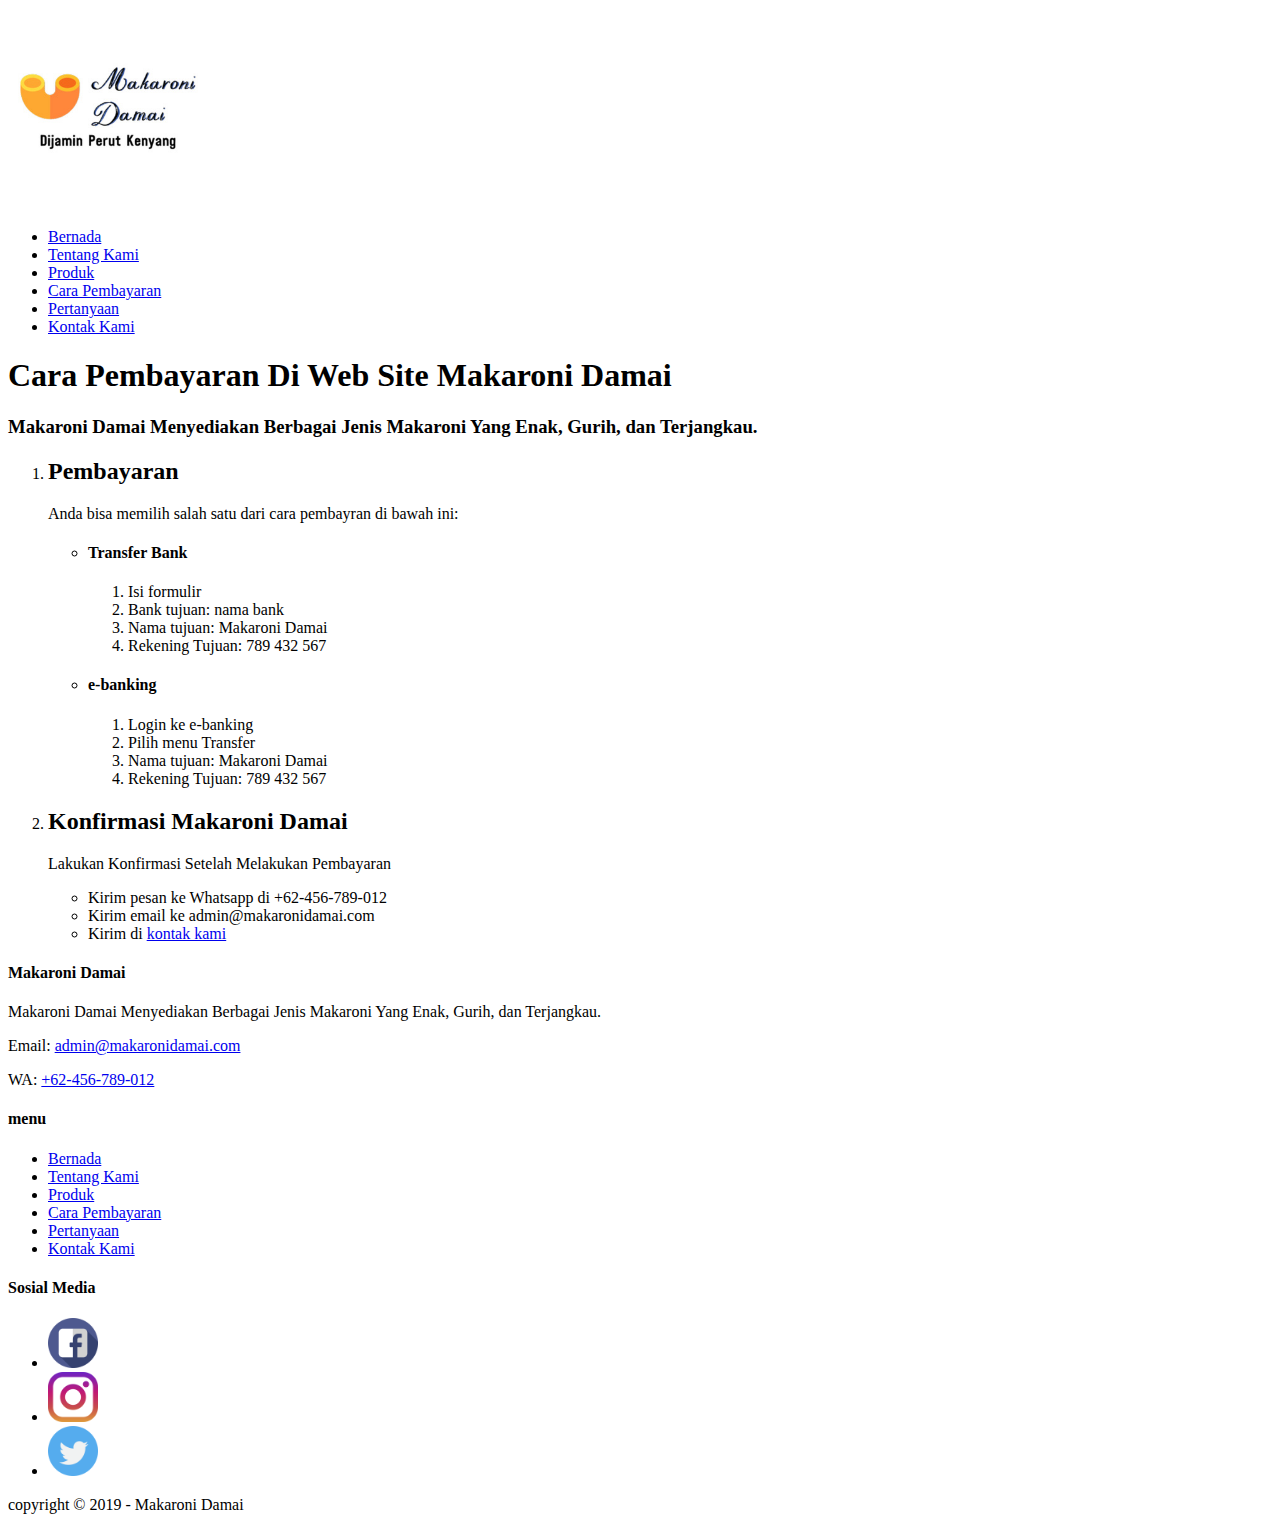
<file: CaraPembayaran.html>
<!DOCTYPE html>
<html>
    <head>
        <!-- Start Title -->
        <title>Makaroni Damai</title>
        <!-- End Title -->

        <!-- Start Description -->
        <meta name="description" content="Laper Ka Silahkan Kunjungi Web Site Kami">
        <!-- End Description -->
    </head>
    <body>
        <!-- Start Logo-->
        <a href="index.html" title="Makaroni Damai">
            <img src="Images/LogoSample_ByTailorBrands.jpg" alt="Logo Makaroni Damai" width="200">
        </a>
        <!-- End Logo -->

        <!-- Start Menu Primer-->
        <ul>
            <li>
                <a href="index.html" title="Bernada">Bernada</a>
            </li>
            <li>
                <a href="Tentang.html" title="Tentang">Tentang Kami</a>
            </li>
            <li>
                <a href="Produk.html" title="Produk">Produk</a>
            </li>
            <li>
                <a href="CaraPembayaran.html" title="CaraPembayaran">Cara Pembayaran</a>
            </li>
            <li>
                <a href="Pertanyaan.html" title="Pertanyaan">Pertanyaan</a>
            </li>
            <li>
                <a href="Kontak.html" title="Kontak">Kontak Kami</a>
            </li>
        </ul>
        <!-- End Menu Primer-->

        <!-- Start Jumbroton-->
        <h1>Cara Pembayaran Di Web Site Makaroni Damai</h1>
        <h3>Makaroni Damai Menyediakan Berbagai Jenis Makaroni Yang Enak, Gurih, dan Terjangkau.</h3>
        <!-- End Jumbroton-->

        <!-- Start Pembayaran -->
        <ol>
            <li>
                <h2>Pembayaran</h2>
                <P>Anda bisa memilih salah satu dari cara pembayran di bawah ini:</P>
                <ul>
                    <li>
                        <h4>Transfer Bank</h4>
                        <ol>
                            <li>Isi formulir</li>
                            <li>Bank tujuan: nama bank</li>
                            <li>Nama tujuan: Makaroni Damai</li>
                            <li>Rekening Tujuan: 789 432 567</li>
                        </ol>
                    </li>
                    <li>
                        <h4>e-banking</h4>
                        <ol>
                            <li>Login ke e-banking</li>
                            <li>Pilih menu Transfer</li>
                            <li>Nama tujuan: Makaroni Damai</li>
                            <li>Rekening Tujuan: 789 432 567</li>
                        </ol>
                    </li>
                </ul>
            </li>
            <li>
                <h2>Konfirmasi Makaroni Damai</h2>
                <p>Lakukan Konfirmasi Setelah Melakukan Pembayaran</p>
                <ul>
                    <li>Kirim pesan ke Whatsapp di +62-456-789-012</li>
                    <li>Kirim email ke admin@makaronidamai.com</li>
                    <li>Kirim di <a href="Kontak.html" title="kontak kami">kontak kami</a></li>
                </ul>
            </li>

        </ol>
        <!-- End Pembayaran-->

        <!-- Start Menu Sekunder-->
        <h4>Makaroni Damai</h4>
        <p>Makaroni Damai Menyediakan Berbagai Jenis Makaroni Yang Enak, Gurih, dan Terjangkau.</p>
        <p>Email: <a href="mailto:admin@makaronidamai.com" title="admin@makaronidamai.com">admin@makaronidamai.com</a></p>
        <p>WA: <a href="tel:+62-456-789-012" title="+62-456-789-012">+62-456-789-012</a></p>
        
        <h4>menu</h4>
        <ul>
                <li>
                    <a href="index.html" title="Bernada">Bernada</a>
                </li>
                <li>
                    <a href="Tentang.html" title="Tentang">Tentang Kami</a>
                </li>
                <li>
                    <a href="Produk.html" title="Produk">Produk</a>
                </li>
                <li>
                    <a href="CaraPembayaran.html" title="CaraPembayaran">Cara Pembayaran</a>
                </li>
                <li>
                    <a href="Pertanyaan.html" title="Pertanyaan">Pertanyaan</a>
                </li>
                <li>
                    <a href="Kontak.html" title="Kontak">Kontak Kami</a>
                </li>
            </ul>

            <h4>Sosial Media</h4>
            <ul>
                <li>
                    <a href="https://facebook.com/" title="Facebook - Makaroni Damai">
                        <img src="Images/facebook.png" alt="Logo Makaroni Damai" width="50"> 
                    </a>
                </li>
                <li>
                    <a href="https://instagram.com/" title="instagram - Makaroni Damai">
                        <img src="Images/instagram.png" alt="Logo Makaroni Damai"width="50">
                    </a>
                </li>
                <li>
                    <a href="https://twitter.com/" title="twitter - Makaroni Damai">
                        <img src="Images/twitter.png" alt="Logo Makaroni Damai"width="50">
                    </a>
                </li>
            </ul>
        <!-- End Menu Sekunder-->

        <!-- Start Copyright -->
        <p>copyright &copy; 2019 - Makaroni Damai</p>
        <!-- End Copyright -->

    </body>
</html>
</file>
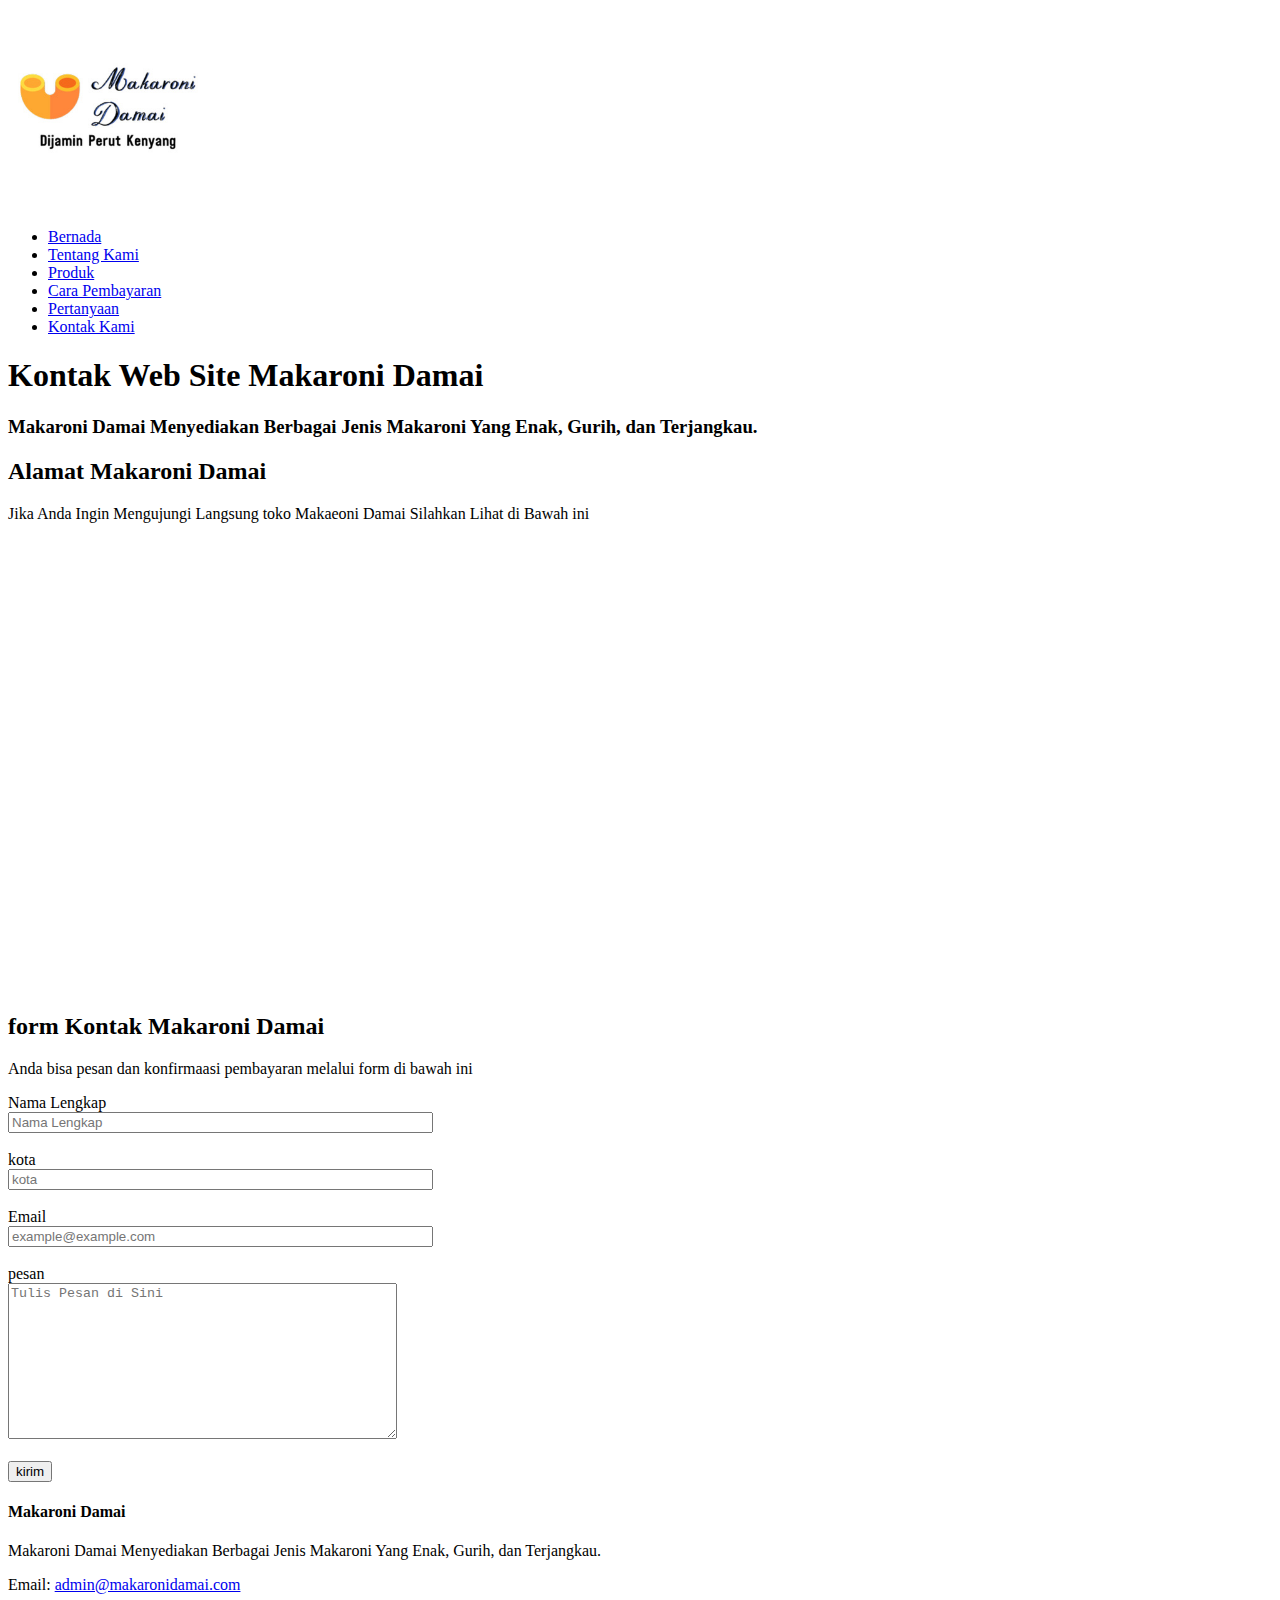
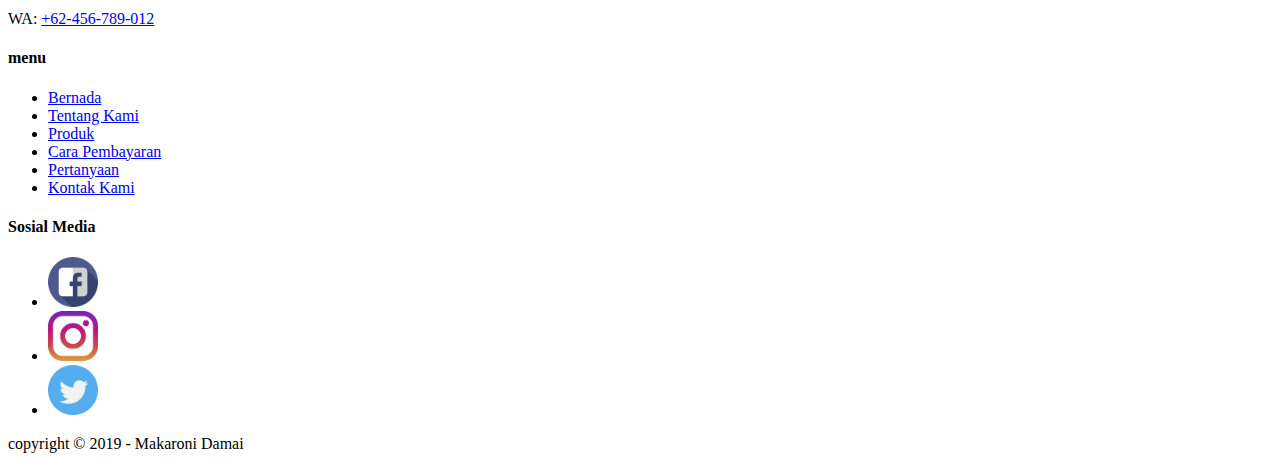
<file: Kontak.html>
<!DOCTYPE html>
<html>
    <head>
        <!-- Start Title -->
        <title>Makaroni Damai</title>
        <!-- End Title -->

        <!-- Start Description -->
        <meta name="description" content="Laper Ka Silahkan Kunjungi Web Site Kami">
        <!-- End Description -->
    </head>
    <body>
        <!-- Start Logo-->
        <a href="index.html" title="Makaroni Damai">
            <img src="Images/LogoSample_ByTailorBrands.jpg" alt="Logo Makaroni Damai" width="200">
        </a>
        <!-- End Logo -->

        <!-- Start Menu Primer  Z-->
        <ul>
            <li>
                <a href="index.html" title="Bernada">Bernada</a>
            </li>
            <li>
                <a href="Tentang.html" title="Tentang">Tentang Kami</a>
            </li>
            <li>
                <a href="Produk.html" title="Produk">Produk</a>
            </li>
            <li>
                <a href="CaraPembayaran.html" title="CaraPembayaran">Cara Pembayaran</a>
            </li>
            <li>
                <a href="Pertanyaan.html" title="Pertanyaan">Pertanyaan</a>
            </li>
            <li>
                <a href="Kontak.html" title="Kontak">Kontak Kami</a>
            </li>
        </ul>
        <!-- End Menu Primer -->

        <!-- Start Jumbroton -->
        <h1>Kontak Web Site Makaroni Damai</h1>
        <h3>Makaroni Damai Menyediakan Berbagai Jenis Makaroni Yang Enak, Gurih, dan Terjangkau.</h3>
        <!-- End Jumbroton -->

        <!-- Start Alamat -->
        <h2>Alamat Makaroni Damai</h2>
        <p>Jika Anda Ingin Mengujungi Langsung toko Makaeoni Damai Silahkan Lihat di Bawah ini</p>
        <iframe src="https://www.google.com/maps/embed?pb=!1m18!1m12!1m3!1d15819.890043424091!2d110.7969072697754!3d-7.577971000000003!2m3!1f0!2f0!3f0!3m2!1i1024!2i768!4f13.1!3m3!1m2!1s0x2e7a15d79615185d%3A0x4c1484b24d7cfb1f!2sMakaroni%20Beling!5e0!3m2!1sid!2sid!4v1569765932168!5m2!1sid!2sid" width="600" height="450" frameborder="0" style="border:0;" allowfullscreen=""></iframe>
        <!-- End Alamat -->

        <!-- Start Form -->
        <h2>form Kontak Makaroni Damai</h2>
        <p>Anda bisa pesan dan konfirmaasi pembayaran melalui form di bawah ini</p>

        <form action="">
            <label for="nama">Nama Lengkap</label>
            <br>
            <input type="text" placeholder="Nama Lengkap" size="50" name="nama" id="nama">

            <br><br>

            <label for="kota">kota</label>
            <br>
            <input type="text" placeholder="kota" size="50" name="kota" id="kota">

            <br><br>

            <label for="email">Email</label>
            <br>
            <input type="email" placeholder="example@example.com" size="50" name="email" id="email">

            <br><br>

            <label for="pesan">pesan</label>
            <br>
            <textarea name="pesan" id="pesan" cols="46" rows="10" placeholder="Tulis Pesan di Sini"></textarea>

            <br><br>
 
            <input type="submit" name="Kirim" id="kirim" size="50" value="kirim">
        </form>
        <!-- End Form -->

        <!-- Start Menu Sekunder -->
        <h4>Makaroni Damai</h4>
        <p>Makaroni Damai Menyediakan Berbagai Jenis Makaroni Yang Enak, Gurih, dan Terjangkau.</p>
        <p>Email: <a href="mailto:admin@makaronidamai.com" title="admin@makaronidamai.com">admin@makaronidamai.com</a></p>
        <p>WA: <a href="tel:+62-456-789-012" title="+62-456-789-012">+62-456-789-012</a></p>
        
        <h4>menu</h4>
        <ul>
                <li>
                    <a href="index.html" title="Bernada">Bernada</a>
                </li>
                <li>
                    <a href="Tentang.html" title="Tentang">Tentang Kami</a>
                </li>
                <li>
                    <a href="Produk.html" title="Produk">Produk</a>
                </li>
                <li>
                    <a href="CaraPembayaran.html" title="CaraPembayaran">Cara Pembayaran</a>
                </li>
                <li>
                    <a href="Pertanyaan.html" title="Pertanyaan">Pertanyaan</a>
                </li>
                <li>
                    <a href="Kontak.html" title="Kontak">Kontak Kami</a>
                </li>
            </ul>

            <h4>Sosial Media</h4>
            <ul>
                <li>
                    <a href="https://facebook.com/" title="Facebook - Makaroni Damai">
                        <img src="Images/facebook.png" alt="Logo Makaroni Damai" width="50"> 
                    </a>
                </li>
                <li>
                    <a href="https://instagram.com/" title="instagram - Makaroni Damai">
                        <img src="Images/instagram.png" alt="Logo Makaroni Damai"width="50">
                    </a>
                </li>
                <li>
                    <a href="https://twitter.com/" title="twitter - Makaroni Damai">
                        <img src="Images/twitter.png" alt="Logo Makaroni Damai"width="50">
                    </a>
                </li>
            </ul>
        <!-- End Menu Sekunder -->

        <!-- Start Copyright -->
        <p>copyright &copy; 2019 - Makaroni Damai</p>
        <!-- End Copyright -->

    </body>
</html>
</file>
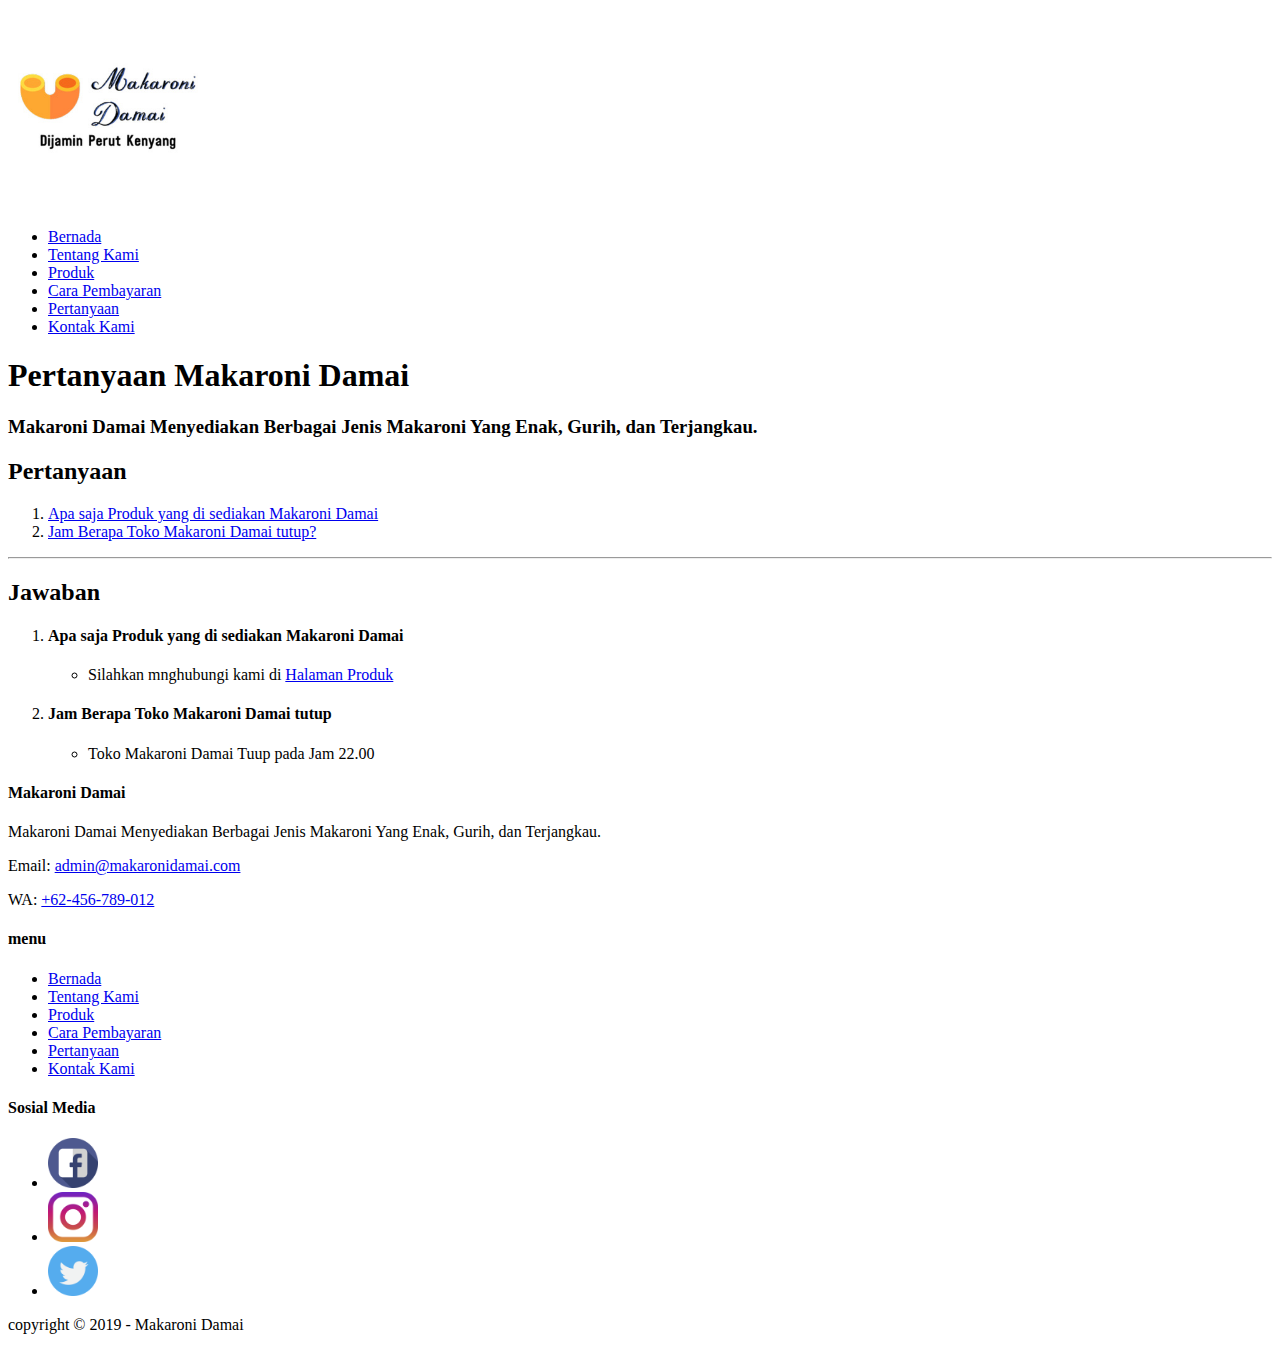
<file: Pertanyaan.html>
<!DOCTYPE html>
<html>
    <head>
        <!-- Start Title -->
        <title>Makaroni Damai</title>
        <!-- End Title -->

        <!-- Start Description -->
        <meta name="description" content="Laper Ka Silahkan Kunjungi Web Site Kami">
        <!-- End Description -->
    </head>
    <body>
        <!-- Start Logo-->
        <a href="index.html" title="Makaroni Damai">
            <img src="Images/LogoSample_ByTailorBrands.jpg" alt="Logo Makaroni Damai" width="200">
        </a>
        <!-- End Logo -->

        <!-- Start Menu Primer-->
        <ul>
            <li>
                <a href="index.html" title="Bernada">Bernada</a>
            </li>
            <li>
                <a href="Tentang.html" title="Tentang">Tentang Kami</a>
            </li>
            <li>
                <a href="Produk.html" title="Produk">Produk</a>
            </li>
            <li>
                <a href="CaraPembayaran.html" title="CaraPembayaran">Cara Pembayaran</a>
            </li>
            <li>
                <a href="Pertanyaan.html" title="Pertanyaan">Pertanyaan</a>
            </li>
            <li>
                <a href="Kontak.html" title="Kontak">Kontak Kami</a>
            </li>
        </ul>
        <!-- End Menu Primer-->

        <!-- Start Jumbroton-->
        <h1>Pertanyaan Makaroni Damai</h1>
        <h3>Makaroni Damai Menyediakan Berbagai Jenis Makaroni Yang Enak, Gurih, dan Terjangkau.</h3>
        <!-- End Jumbroton-->

        <!-- Start Pertanyaan -->
        <h2>Pertanyaan</h2>
        <ol>
            <li>
                <a href="#01" title="Apa saja Produk yang di sediakan Makaroni Damai">Apa saja Produk yang di sediakan Makaroni Damai</a>
            </li>
            <li>
                    <a href="#02" title="Jam Berapa Toko Makaroni Damai tutup?">Jam Berapa Toko Makaroni Damai tutup?</a>
            </li>
        </ol>
        <hr>
        <h2>Jawaban</h2>
        <ol>
            <li>
                <h4 id="01">Apa saja Produk yang di sediakan Makaroni Damai</h4>
                <ul>
                    <li>Silahkan mnghubungi kami di <a href="produk.html" title="Halaman Produk">Halaman Produk</a></li>
                </ul>
            </li>
            <li>
                <h4 id="02">Jam Berapa Toko Makaroni Damai tutup</h4>
                <ul>
                    <li>Toko Makaroni Damai Tuup pada Jam 22.00</li>
                </ul>
            </li>
        </ol>
        <!-- End Pertanyaan -->

        <!-- Start Menu Sekunder-->
        <h4>Makaroni Damai</h4>
        <p>Makaroni Damai Menyediakan Berbagai Jenis Makaroni Yang Enak, Gurih, dan Terjangkau.</p>
        <p>Email: <a href="mailto:admin@makaronidamai.com" title="admin@makaronidamai.com">admin@makaronidamai.com</a></p>
        <p>WA: <a href="tel:+62-456-789-012" title="+62-456-789-012">+62-456-789-012</a></p>
        
        <h4>menu</h4>
        <ul>
                <li>
                    <a href="index.html" title="Bernada">Bernada</a>
                </li>
                <li>
                    <a href="Tentang.html" title="Tentang">Tentang Kami</a>
                </li>
                <li>
                    <a href="Produk.html" title="Produk">Produk</a>
                </li>
                <li>
                    <a href="CaraPembayaran.html" title="CaraPembayaran">Cara Pembayaran</a>
                </li>
                <li>
                    <a href="Pertanyaan.html" title="Pertanyaan">Pertanyaan</a>
                </li>
                <li>
                    <a href="Kontak.html" title="Kontak">Kontak Kami</a>
                </li>
            </ul>

            <h4>Sosial Media</h4>
            <ul>
                <li>
                    <a href="https://facebook.com/" title="Facebook - Makaroni Damai">
                        <img src="Images/facebook.png" alt="Logo Makaroni Damai" width="50"> 
                    </a>
                </li>
                <li>
                    <a href="https://instagram.com/" title="instagram - Makaroni Damai">
                        <img src="Images/instagram.png" alt="Logo Makaroni Damai"width="50">
                    </a>
                </li>
                <li>
                    <a href="https://twitter.com/" title="twitter - Makaroni Damai">
                        <img src="Images/twitter.png" alt="Logo Makaroni Damai"width="50">
                    </a>
                </li>
            </ul>
        <!-- End Menu Sekunder-->

        <!-- Start Copyright -->
        <p>copyright &copy; 2019 - Makaroni Damai</p>
        <!-- End Copyright -->

    </body>
</html>
</file>
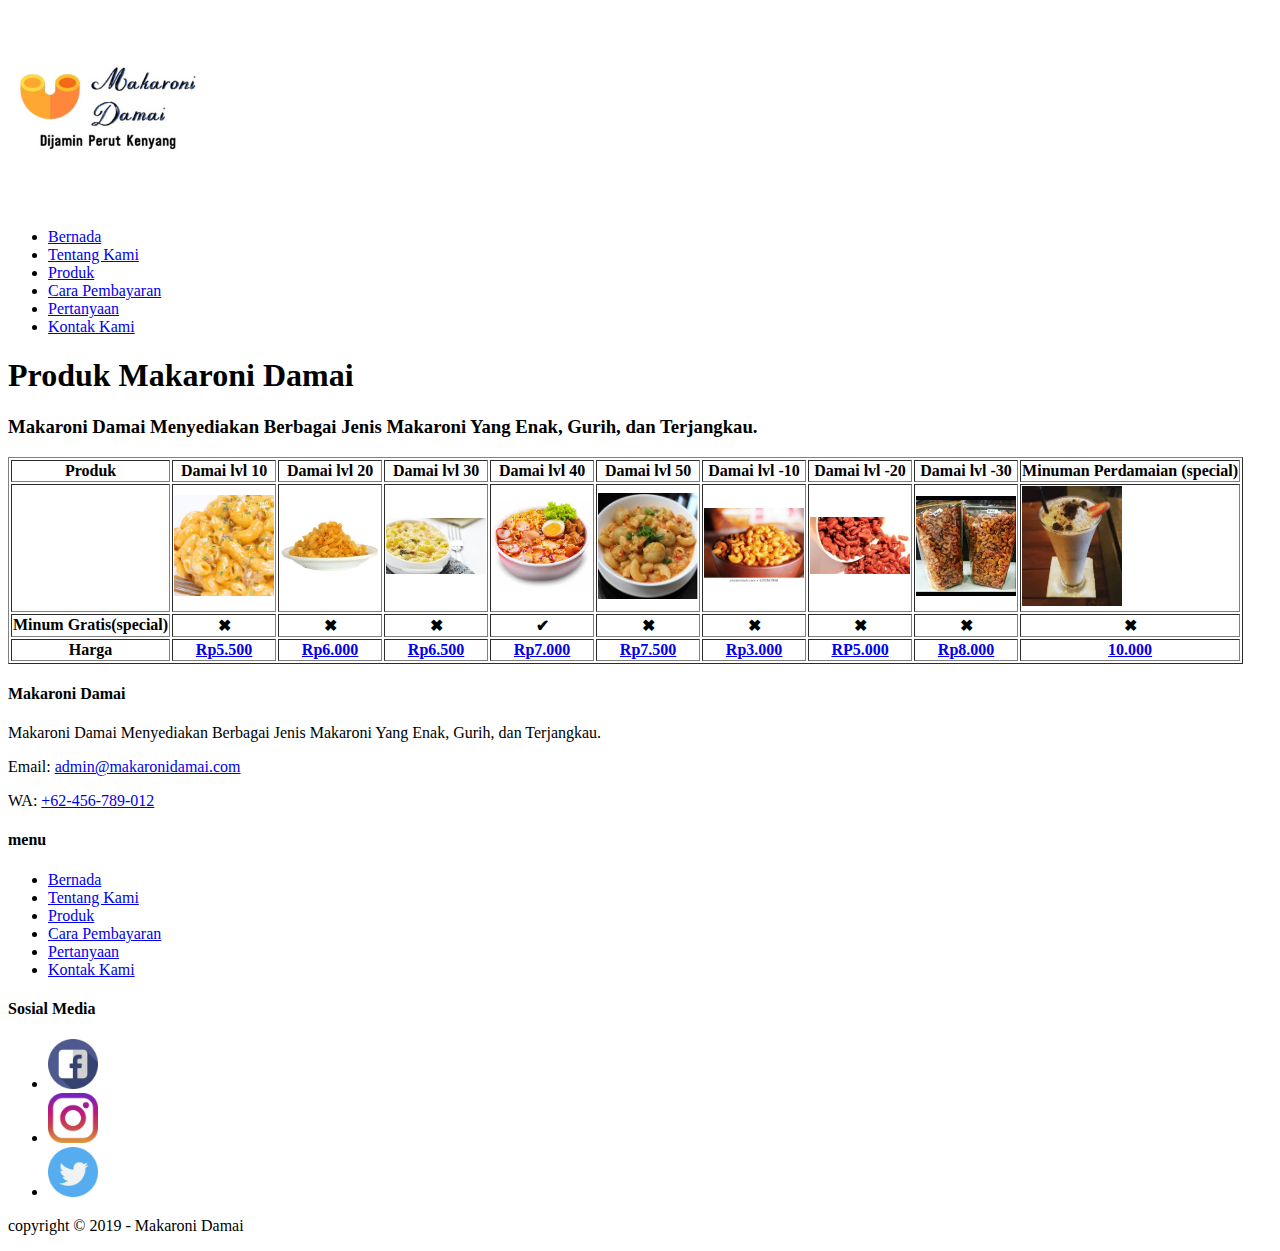
<file: Produk.html>
<!DOCTYPE html>
<html>
    <head>
        <!-- Start Title -->
        <title>Makaroni Damai</title>
        <!-- End Title -->

        <!-- Start Description -->
        <meta name="description" content="Laper Ka Silahkan Kunjungi Web Site Kami">
        <!-- End Description -->
    </head>
    <body>
        <!-- Start Logo-->
        <a href="index.html" title="Makaroni Damai">
            <img src="Images/LogoSample_ByTailorBrands.jpg" alt="Logo Makaroni Damai" width="200">
        </a>
        <!-- End Logo -->

        <!-- Start Menu Primer-->
        <ul>
            <li>
                <a href="index.html" title="Bernada">Bernada</a>
            </li>
            <li>
                <a href="Tentang.html" title="Tentang">Tentang Kami</a>
            </li>
            <li>
                <a href="Produk.html" title="Produk">Produk</a>
            </li>
            <li>
                <a href="CaraPembayaran.html" title="CaraPembayaran">Cara Pembayaran</a>
            </li>
            <li>
                <a href="Pertanyaan.html" title="Pertanyaan">Pertanyaan</a>
            </li>
            <li>
                <a href="Kontak.html" title="Kontak">Kontak Kami</a>
            </li>
        </ul>
        <!-- End Menu Primer -->

        <!-- Start Jumbroton -->
        <h1>Produk Makaroni Damai</h1>
        <h3>Makaroni Damai Menyediakan Berbagai Jenis Makaroni Yang Enak, Gurih, dan Terjangkau.</h3>
        <!-- End Jumbroton -->

        <!-- Start Produk -->
        <table border="1">
            <thead>
                <tr>
                    <th>Produk</th>
                    <th>Damai lvl 10</th>
                    <th>Damai lvl 20</th>
                    <th>Damai lvl 30</th>
                    <th>Damai lvl 40</th>
                    <th>Damai lvl 50</th>
                    <th>Damai lvl -10</th>
                    <th>Damai lvl -20</th>
                    <th>Damai lvl -30</th>
                    <th>Minuman Perdamaian (special)</th>
                </tr>
            </thead>
            <tbody>
                <tr>
                    <td></td>
                    <td><img src="Images/lvl .10.jpg" alt="Damai lvl 10" width="100"></td>
                    <td><img src="Images/lvl .20.jpg" alt="Damai lvl 20" width="100"></td>
                    <td><img src="Images/lvl .30.jpg" alt="Damai lvl 30" width="100"></td>
                    <td><img src="Images/lvl 40.jpg" alt="Damai lvl 40" width="100"></td>
                    <td><img src="Images/lvl 50.jpg" alt="Damai lvl 50" width="100"></td>
                    <td><img src="Images/lvl 10.jpg" alt="Damai lvl 10" width="100"></td>
                    <td><img src="Images/lvl 20.jpg" alt="Damai lvl 20" width="100"></td>
                    <td><img src="Images/lvl 30.jpg" alt="Damai lvl 30" width="100"></td>
                    <td><img src="Images/SPECIL.jpg" alt="Minuman special" width="100"></td>
                </tr>
            </tbody>
            <tfoot>
                <tr>
                    <th>Harga</th>
                    <th><a href="Kontak.html" title="Beli">Rp5.500</a></th>
                    <th><a href="kontak.html" title="Beli">Rp6.000</a></th>
                    <th><a href="kontak.html" title="Beli">Rp6.500</a></th>
                    <th><a href="kontak.html" title="Beli">Rp7.000</a></th>
                    <th><a href="kontak.html" title="Beli">Rp7.500</a></th>
                    <th><a href="kontak.html" title="Beli">Rp3.000</a></th>
                    <th><a href="kontak.html" title="Beli">RP5.000</a></th>
                    <th><a href="kontak.html" title="Beli">Rp8.000</a></th>
                    <th><a href="kontak.html" title="Beli">10.000</a></th>
                </tr>
            </tfoot>
            <tfoot>
                        <th>Minum Gratis(special)</th>
                        <th>✖</th>
                        <th>✖</th>
                        <th>✖</th>
                        <th>✔</th>
                        <th>✖</th>
                        <th>✖</th>
                        <th>✖</th>
                        <th>✖</th>
                        <th>✖</td>
                    </tr>
            </tfoot>
        </table>

        <!-- End Produk -->

        <!-- Start Menu Sekunder-->
        <h4>Makaroni Damai</h4>
        <p>Makaroni Damai Menyediakan Berbagai Jenis Makaroni Yang Enak, Gurih, dan Terjangkau.</p>
        <p>Email: <a href="mailto:admin@makaronidamai.com" title="admin@makaronidamai.com">admin@makaronidamai.com</a></p>
        <p>WA: <a href="tel:+62-456-789-012" title="+62-456-789-012">+62-456-789-012</a></p>
        
        <h4>menu</h4>
        <ul>
                <li>
                    <a href="index.html" title="Bernada">Bernada</a>
                </li>
                <li>
                    <a href="Tentang.html" title="Tentang">Tentang Kami</a>
                </li>
                <li>
                    <a href="Produk.html" title="Produk">Produk</a>
                </li>
                <li>
                    <a href="CaraPembayaran.html" title="CaraPembayaran">Cara Pembayaran</a>
                </li>
                <li>
                    <a href="Pertanyaan.html" title="Pertanyaan">Pertanyaan</a>
                </li>
                <li>
                    <a href="Kontak.html" title="Kontak">Kontak Kami</a>
                </li>
            </ul>

            <h4>Sosial Media</h4>
            <ul>
                <li>
                    <a href="https://facebook.com/" title="Facebook - Makaroni Damai">
                        <img src="Images/facebook.png" alt="Logo Makaroni Damai" width="50"> 
                    </a>
                </li>
                <li>
                    <a href="https://instagram.com/" title="instagram - Makaroni Damai">
                        <img src="Images/instagram.png" alt="Logo Makaroni Damai"width="50">
                    </a>
                </li>
                <li>
                    <a href="https://twitter.com/" title="twitter - Makaroni Damai">
                        <img src="Images/twitter.png" alt="Logo Makaroni Damai"width="50">
                    </a>
                </li>
            </ul>
        <!-- End Menu Sekunder-->

        <!-- Start Copyright -->
        <p>copyright &copy; 2019 - Makaroni Damai</p>
        <!-- End Copyright -->

    </body>
</html>
</file>
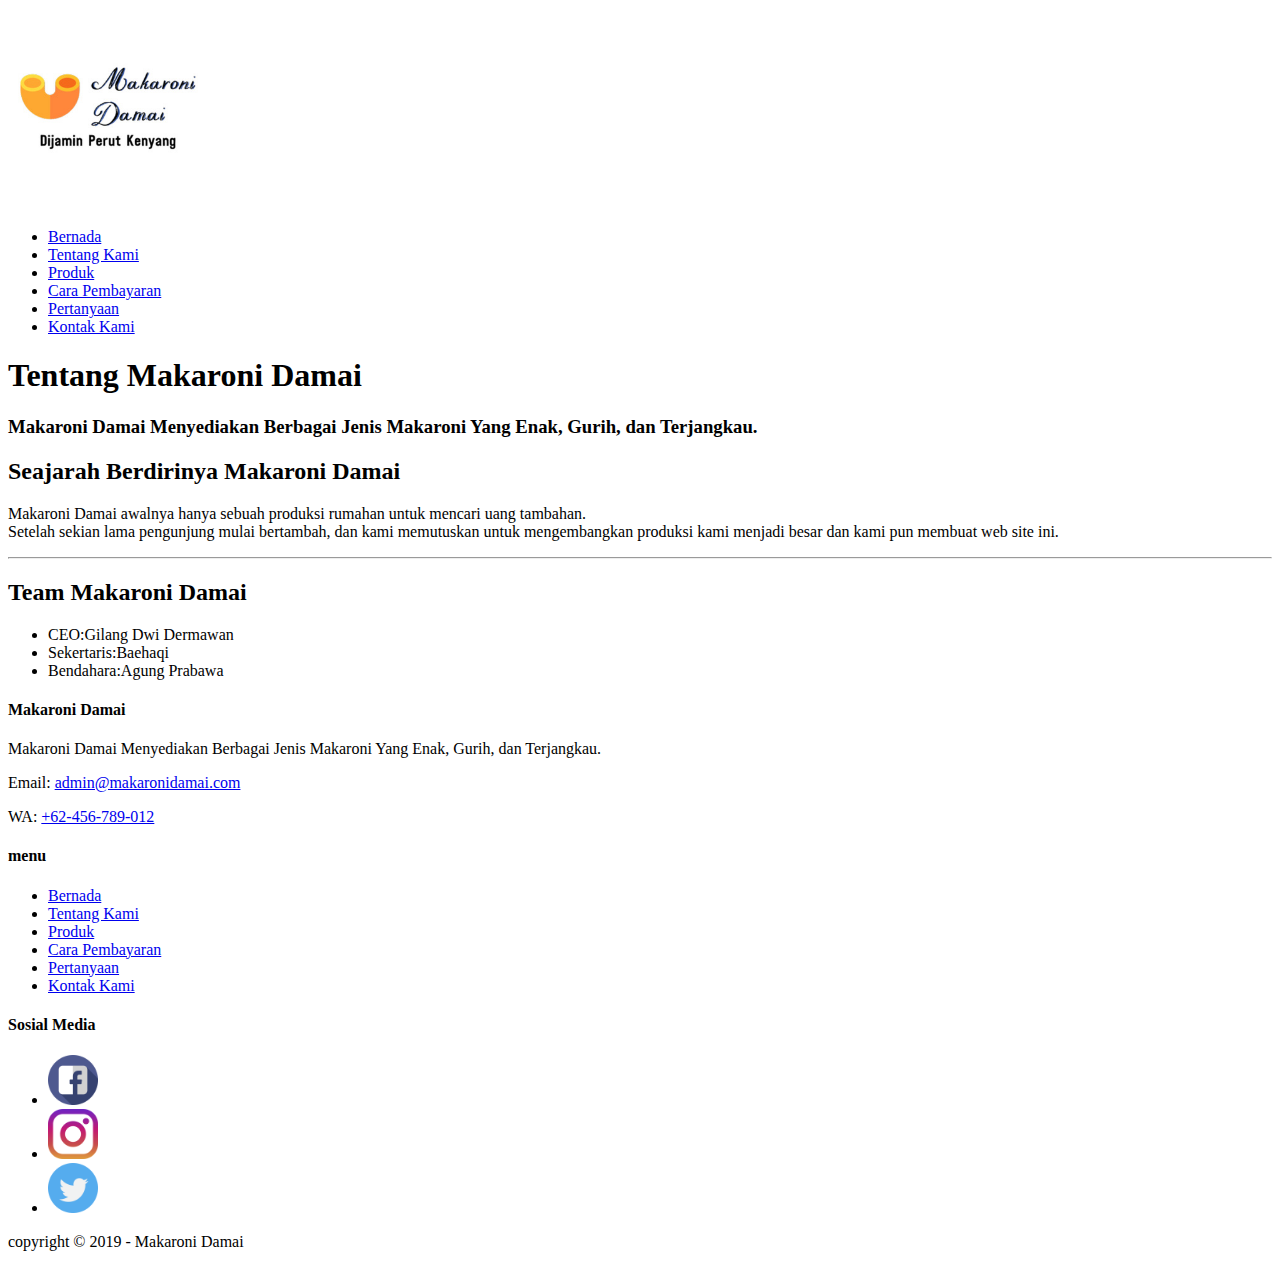
<file: Tentang.html>
<!DOCTYPE html>
<html>
    <head>
        <!-- Start Title -->
        <title>Makaroni Damai</title>
        <!-- End Title -->

        <!-- Start Description -->
        <meta name="description" content="Laper Ka Silahkan Kunjungi Web Site Kami">
        <!-- End Description -->
    </head>
    <body>
        <!-- Start Logo-->
        <a href="index.html" title="Makaroni Damai">
            <img src="Images/LogoSample_ByTailorBrands.jpg" alt="Logo Makaroni Damai" width="200">
        </a>
        <!-- End Logo -->

        <!-- Start Menu Primer-->
        <ul>
            <li>
                <a href="index.html" title="Bernada">Bernada</a>
            </li>
            <li>
                <a href="Tentang.html" title="Tentang">Tentang Kami</a>
            </li>
            <li>
                <a href="Produk.html" title="Produk">Produk</a>
            </li>
            <li>
                <a href="CaraPembayaran.html" title="CaraPembayaran">Cara Pembayaran</a>
            </li>
            <li>
                <a href="Pertanyaan.html" title="Pertanyaan">Pertanyaan</a>
            </li>
            <li>
                <a href="Kontak.html" title="Kontak">Kontak Kami</a>
            </li>
        </ul>
        <!-- End Menu Primer-->

        <!-- Start Jumbroton-->
        <h1>Tentang Makaroni Damai </h1>
        <h3>Makaroni Damai Menyediakan Berbagai Jenis Makaroni Yang Enak, Gurih, dan Terjangkau.</h3>
        <!-- End Jumbroton-->

        <!-- Start Tentang-->
        <h2>Seajarah Berdirinya Makaroni Damai</h2>
        <P>
            Makaroni Damai awalnya hanya sebuah produksi rumahan untuk mencari uang tambahan.
            <br>
            Setelah sekian lama pengunjung mulai bertambah, dan kami memutuskan untuk mengembangkan
            produksi kami menjadi besar dan kami pun membuat web site ini.
        </P>

        <hr>

        <h2>Team Makaroni Damai</h2>
        <ul>
            <li>CEO:Gilang Dwi Dermawan</li>
            <Li>Sekertaris:Baehaqi</Li>
            <li>Bendahara:Agung Prabawa</li>
        </ul>
        <!-- End Tentang-->
        
        <!-- Start Menu Sekunder-->
        <h4>Makaroni Damai</h4>
        <p>Makaroni Damai Menyediakan Berbagai Jenis Makaroni Yang Enak, Gurih, dan Terjangkau.</p>
        <p>Email: <a href="mailto:admin@makaronidamai.com" title="admin@makaronidamai.com">admin@makaronidamai.com</a></p>
        <p>WA: <a href="tel:+62-456-789-012" title="+62-456-789-012">+62-456-789-012</a></p>
        
        <h4>menu</h4>
        <ul>
                <li>
                    <a href="index.html" title="Bernada">Bernada</a>
                </li>
                <li>
                    <a href="Tentang.html" title="Tentang">Tentang Kami</a>
                </li>
                <li>
                    <a href="Produk.html" title="Produk">Produk</a>
                </li>
                <li>
                    <a href="CaraPembayaran.html" title="CaraPembayaran">Cara Pembayaran</a>
                </li>
                <li>
                    <a href="Pertanyaan.html" title="Pertanyaan">Pertanyaan</a>
                </li>
                <li>
                    <a href="Kontak.html" title="Kontak Kami">Kontak Kami</a>
                </li>
            </ul>

            <h4>Sosial Media</h4>
            <ul>
                <li>
                    <a href="https://facebook.com/" title="Facebook - Makaroni Damai">
                        <img src="Images/facebook.png" alt="Logo Makaroni Damai" width="50"> 
                    </a>
                </li>
                <li>
                    <a href="https://instagram.com/" title="instagram - Makaroni Damai">
                        <img src="Images/instagram.png" alt="Logo Makaroni Damai"width="50">
                    </a>
                </li>
                <li>
                    <a href="https://twitter.com/" title="twitter - Makaroni Damai">
                        <img src="Images/twitter.png" alt="Logo Makaroni Damai"width="50">
                    </a>
                </li>
            </ul>
        <!-- End Menu Sekunder-->

        <!-- Start Copyright -->
        <p>copyright &copy; 2019 - Makaroni Damai</p>
        <!-- End Copyright -->

    </body>
</html>
</file>
